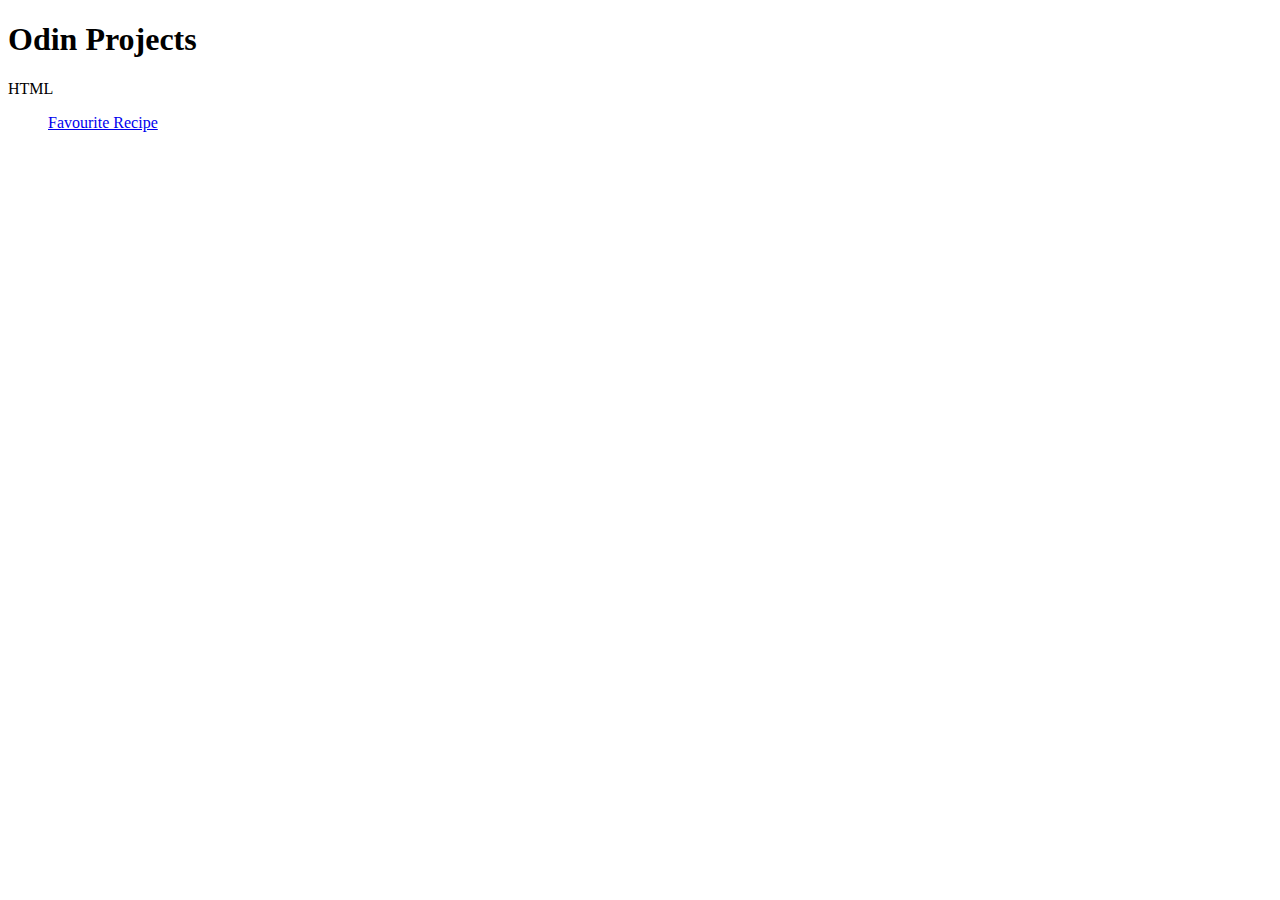
<file: index.html>
<!DOCTYPE html>
<html lang="en">
<head>
    <meta charset="UTF-8">
    <meta name="viewport" content="width=device-width, initial-scale=1.0">
    <title>Web dev Odin | Seyifunmi Adeboboye</title>
</head>
<body>
    <h1>Odin Projects</h1>
    <p>HTML</p>
    <ul><a href="../Odin_proj/01_Foundations_Lessons/01_HTML/03_Recipes_HTML_Proj/index.html">Favourite Recipe</a></ol>
</body>
</html>
</file>
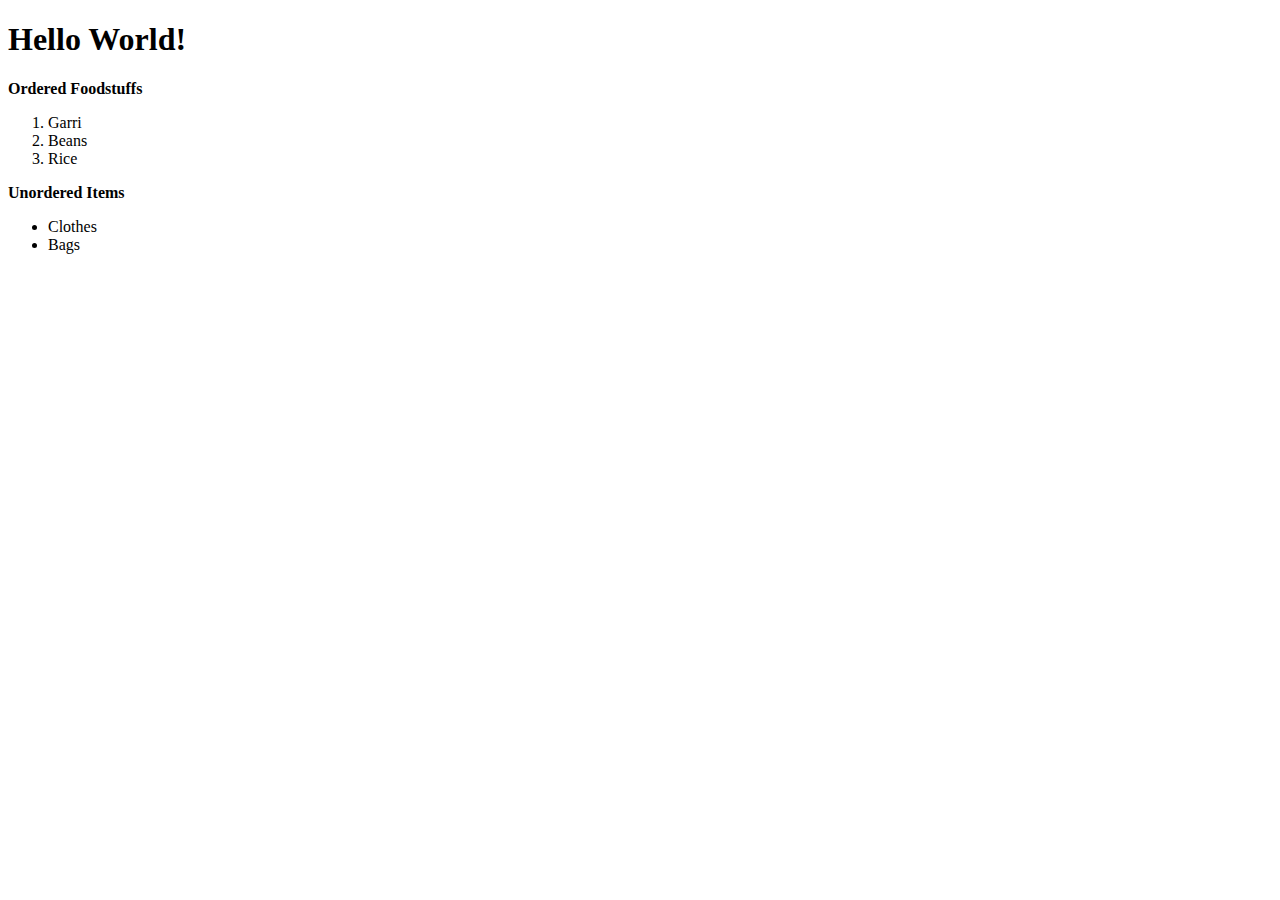
<file: html-boilerplate/index.html>
<!DOCTYPE html>
<html lang="en">
<head>
    <meta charset="UTF-8">
    <meta name="viewport" content="width=device-width, initial-scale=1.0">
    <title>My First Website</title>
</head>
<body>
    <h1>Hello World!</h1>
    <p>
        <strong>Ordered Foodstuffs</strong>
    </p>
    <ol>
        <li>Garri</li>
        <li>Beans</li>
        <li>Rice</li>
    </ol>
    <p>
        <strong>Unordered Items</strong>
    </p>
    <ul>
        <li>Clothes</li>
        <li>Bags</li>
    </ul>
</body>
</html>
</file>
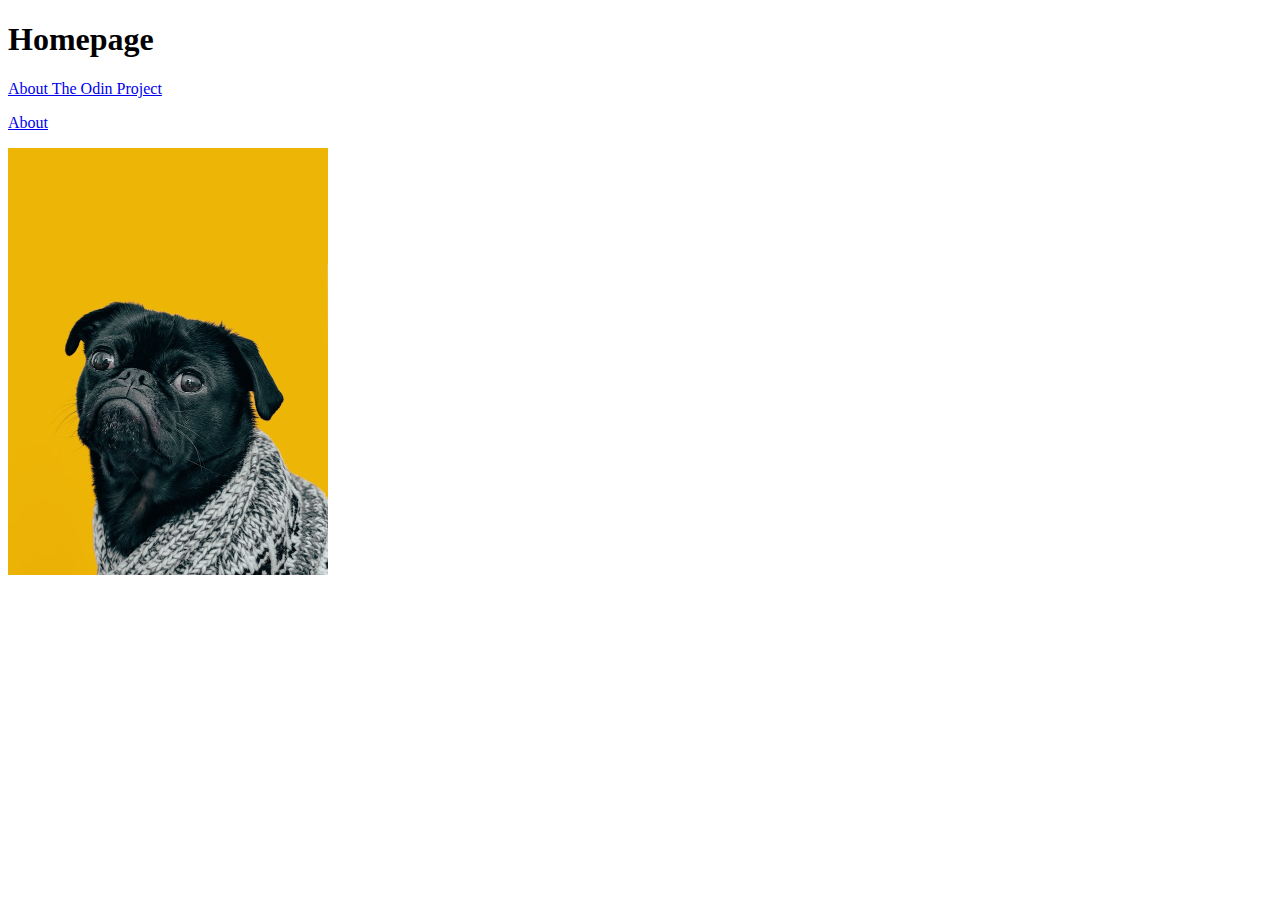
<file: odin-links-and-images/index.html>
<!DOCTYPE html>
<html lang="en">
<head>
    <meta charset="UTF-8">
    <meta name="viewport" content="width=device-width, initial-scale=1.0">
    <title>Image and Pictures</title>
</head>
<body>
    <h1>Homepage</h1>
    <p><a href="https://www.theodinproject.com/about" target="_blank" rel="noopener noreferrer">About The Odin Project</a></p>

    <!--The noopener value prevents the opened link from gaining access to the webpage from which it was opened. 
    The noreferrer value prevents the opened link from knowing which webpage or resource has a link (or ‘reference’) to it. 
    It also includes the noopener behaviour and thus can be used by itself as well \-->

    <a href="./pages/about.html">About</a>
    <p><img src="./images/dog.jpg" alt="just a dog" height="427" width="320"></p>

    <!--Besides the src attribute, every image element must also have an alt (alternative text) attribute.
    The alt attribute is used to describe an image. It will be used in place of the image if it cannot be loaded. 
    It is also used with screen readers to describe what the image is to visually impaired users-->

</body>
</html>
</file>
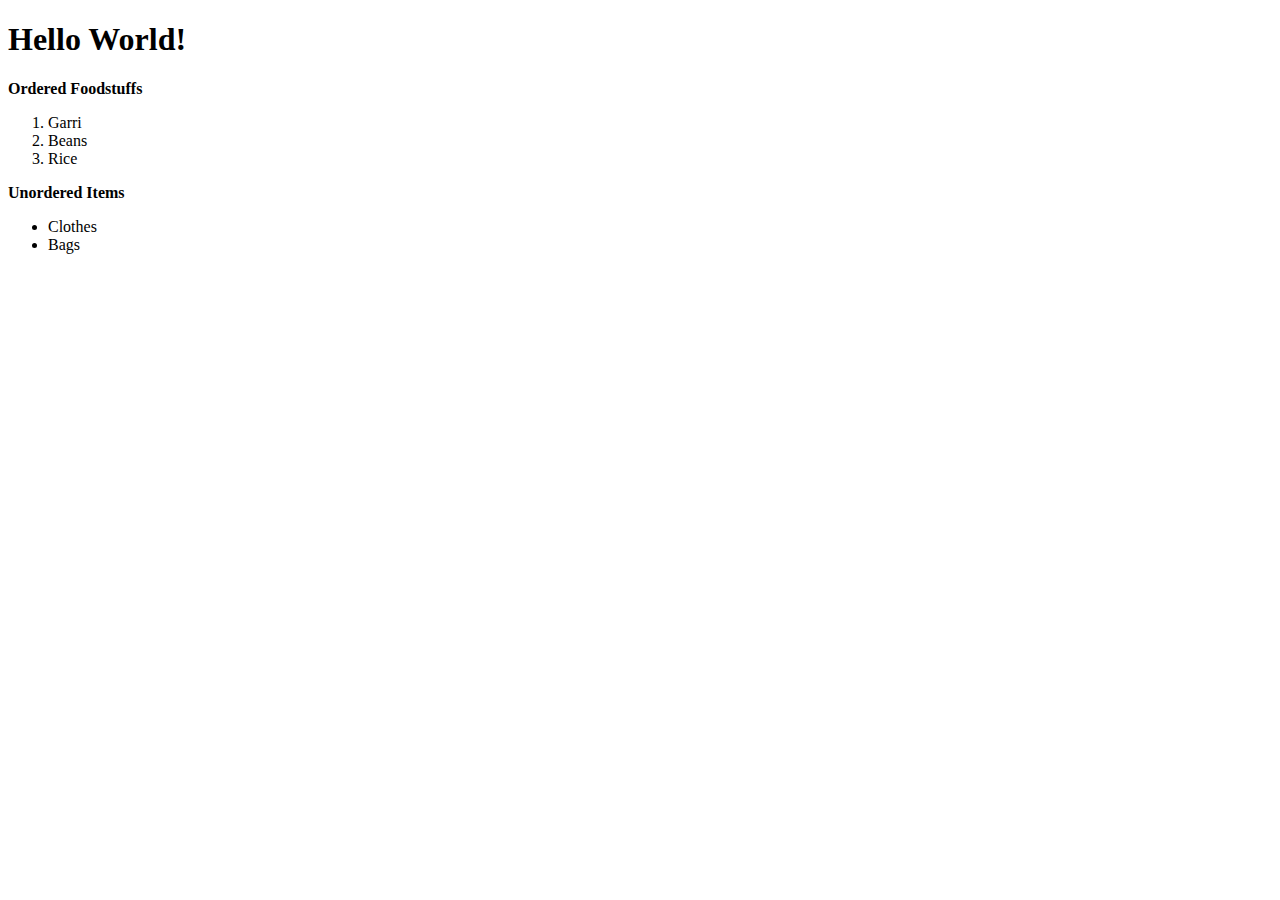
<file: 01_Foundations_Lessons/01_HTML/01_html-boilerplate/index.html>
<!DOCTYPE html>
<html lang="en">
<head>
    <meta charset="UTF-8">
    <meta name="viewport" content="width=device-width, initial-scale=1.0">
    <title>Document</title>
</head>
<body>
    <h1>Hello World!</h1>
    <p>
        <strong>Ordered Foodstuffs</strong>
    </p>
    <ol>
        <li>Garri</li>
        <li>Beans</li>
        <li>Rice</li>
    </ol>
    <p>
        <strong>Unordered Items</strong>
    </p>
    <ul>
        <li>Clothes</li>
        <li>Bags</li>
    </ul>
</body>
</html>
</file>
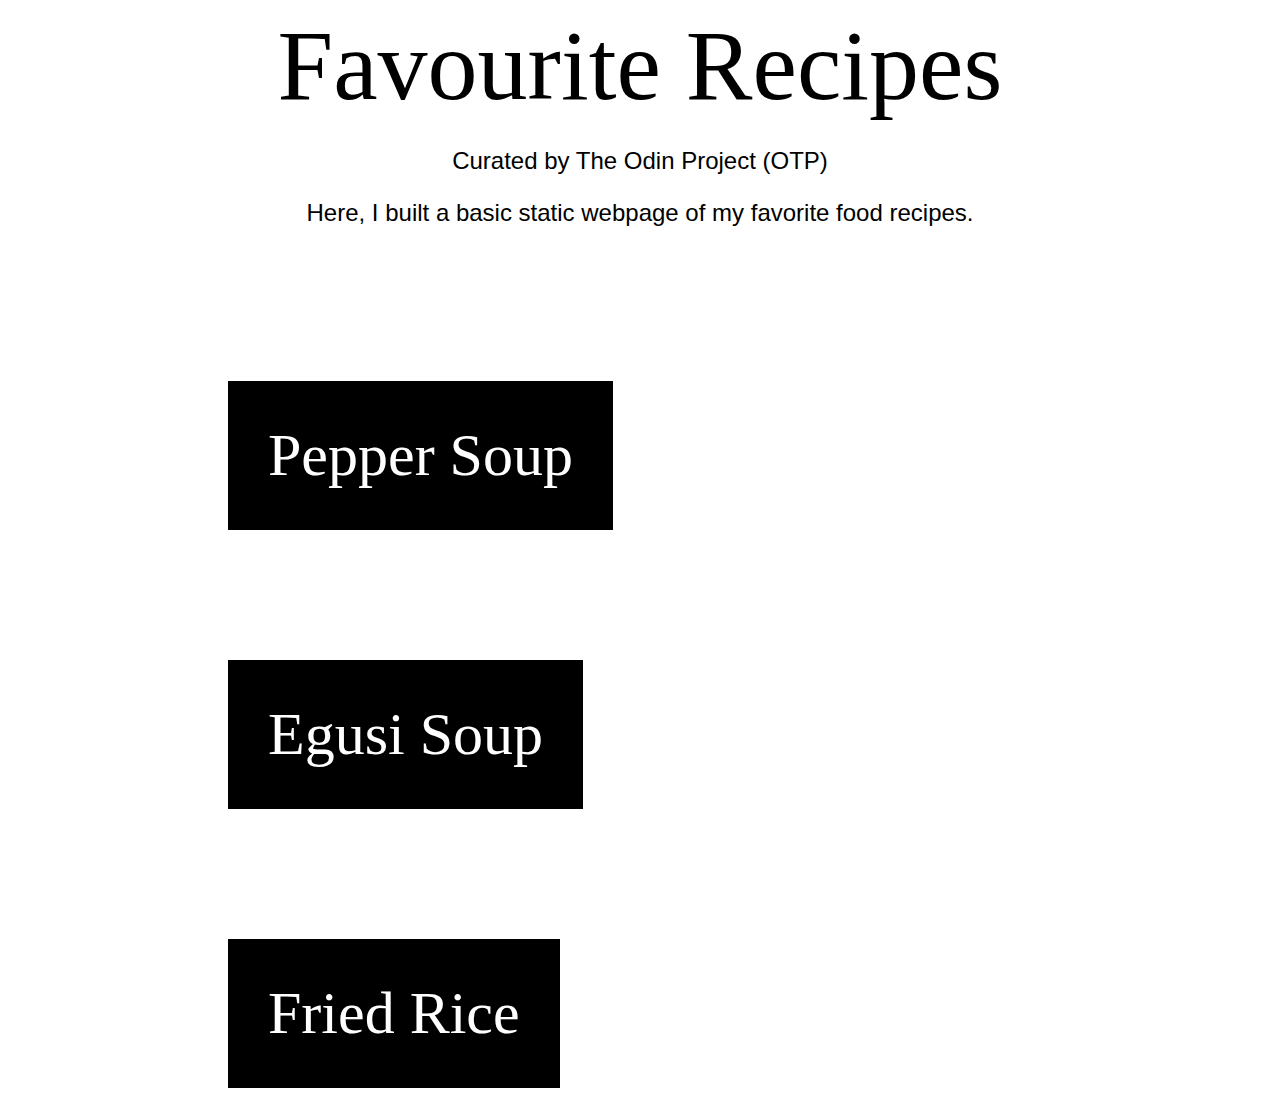
<file: 01_Foundations_Lessons/01_HTML/03_Recipes_HTML_Proj/index.html>
<!DOCTYPE html>
<html lang="en">
<head>
    <meta charset="UTF-8">
    <meta http-equiv="X-UA-Compatible" content="IE=edge">
    <meta name="viewport" content="width=device-width, initial-scale=1.0">
    <link rel="stylesheet" href="./recipes.css">
    <title>Nigerian Favorite Recipes | Odin Project</title>
</head>
<body>
    <div class="fav-recipes">Favourite Recipes</div>
    <p id="title">Curated by The Odin Project (OTP)</p>
    <p id="title" class="dev">Here, I built a basic static webpage of my favorite food recipes.</p>
    <a class="recipe" href="./recipes/pepper_soup.html">Pepper Soup</a>
    <a class="recipe" href="./recipes/nigerian_egusi_soup.html">Egusi Soup</a>
    <a class="recipe" href="./recipes/nigeria_fried_rice.html">Fried Rice</a>
</body>
</html>
</file>
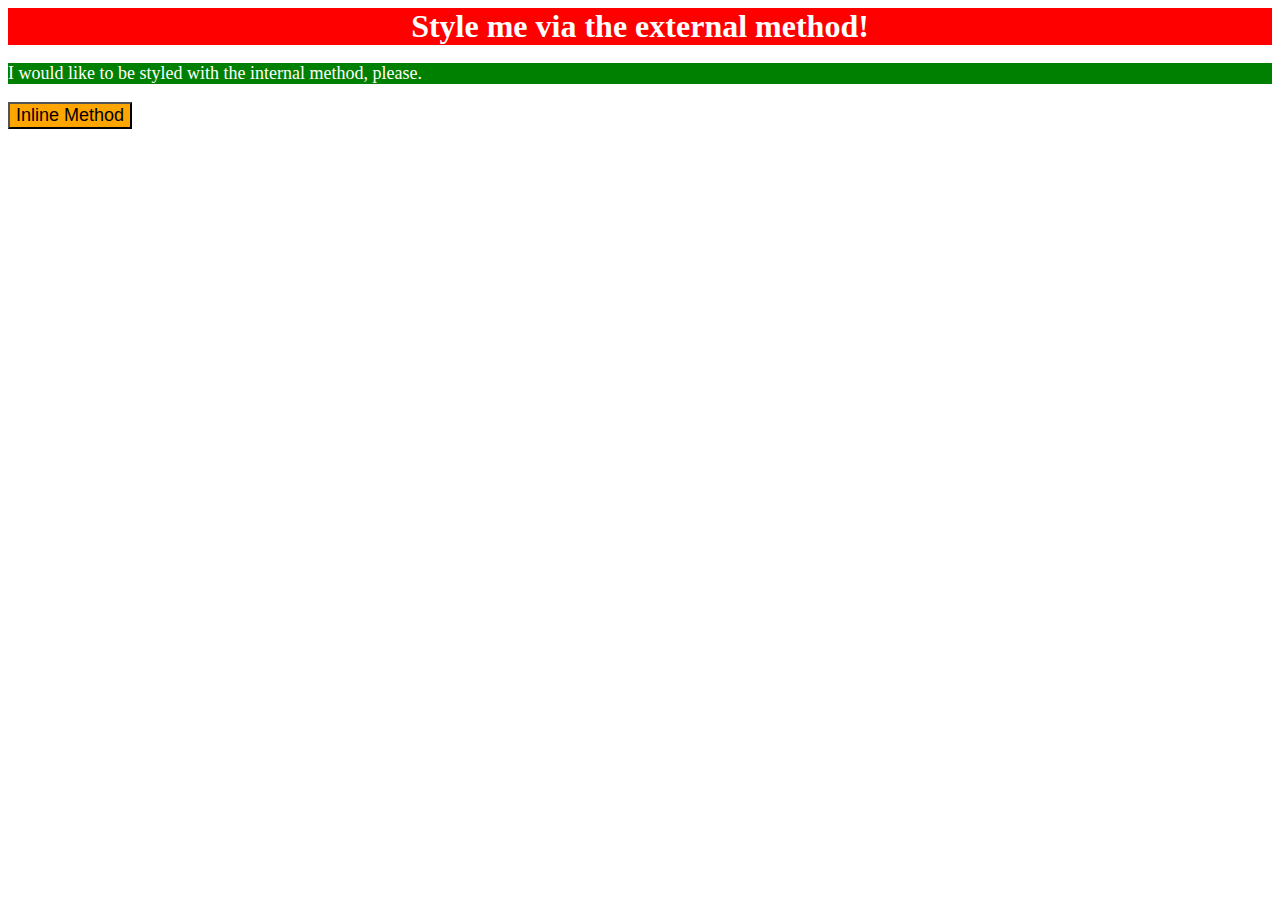
<file: 01_Foundations_Lessons/02_CSS/01-css-methods/index.html>
<!DOCTYPE html>
<html lang="en">
  <head>
    <meta charset="UTF-8">
    <meta http-equiv="X-UA-Compatible" content="IE=edge">
    <meta name="viewport" content="width=device-width, initial-scale=1.0">
    <link rel="stylesheet" href="./styles.css">
    <title>Methods for Adding CSS</title>
    <style>
      p {
        background-color: green;
        color: white;
        font-size: 18px;
      }
    </style>
  </head>
  <body>
    <div>Style me via the external method!</div>
    <p>I would like to be styled with the internal method, please.</p>
    <button style="background-color: orange; font-size:18px;">Inline Method</button>
  </body>
</html>
</file>
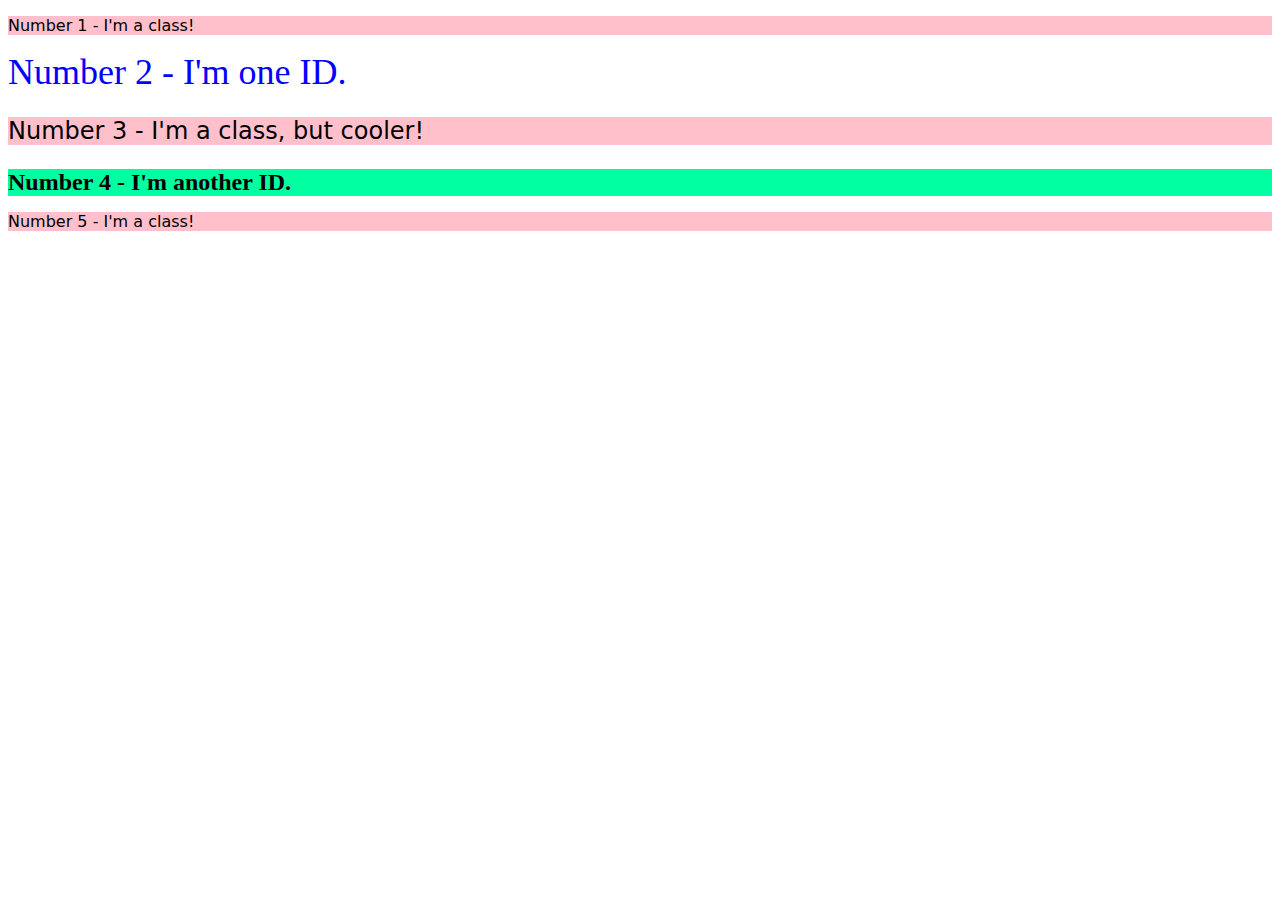
<file: 01_Foundations_Lessons/02_CSS/02-class-id-selectors/index.html>
<!DOCTYPE html>
<html lang="en">
  <head>
    <meta charset="UTF-8">
    <meta http-equiv="X-UA-Compatible" content="IE=edge">
    <meta name="viewport" content="width=device-width, initial-scale=1.0">
    <title>Class and ID Selectors</title>
    <link rel="stylesheet" href="./style.css">
  </head>
  <body>
    <p class="odd-number">Number 1 - I'm a class!</p>
    <div id="first-ID">Number 2 - I'm one ID.</div>
    <p class="odd-number adjust-font-size">Number 3 - I'm a class, but cooler!</p>
    <div id="second-ID" class="adjust-font-size">Number 4 - I'm another ID.</div>
    <p class="odd-number">Number 5 - I'm a class!</p>
  </body>
</html>
</file>
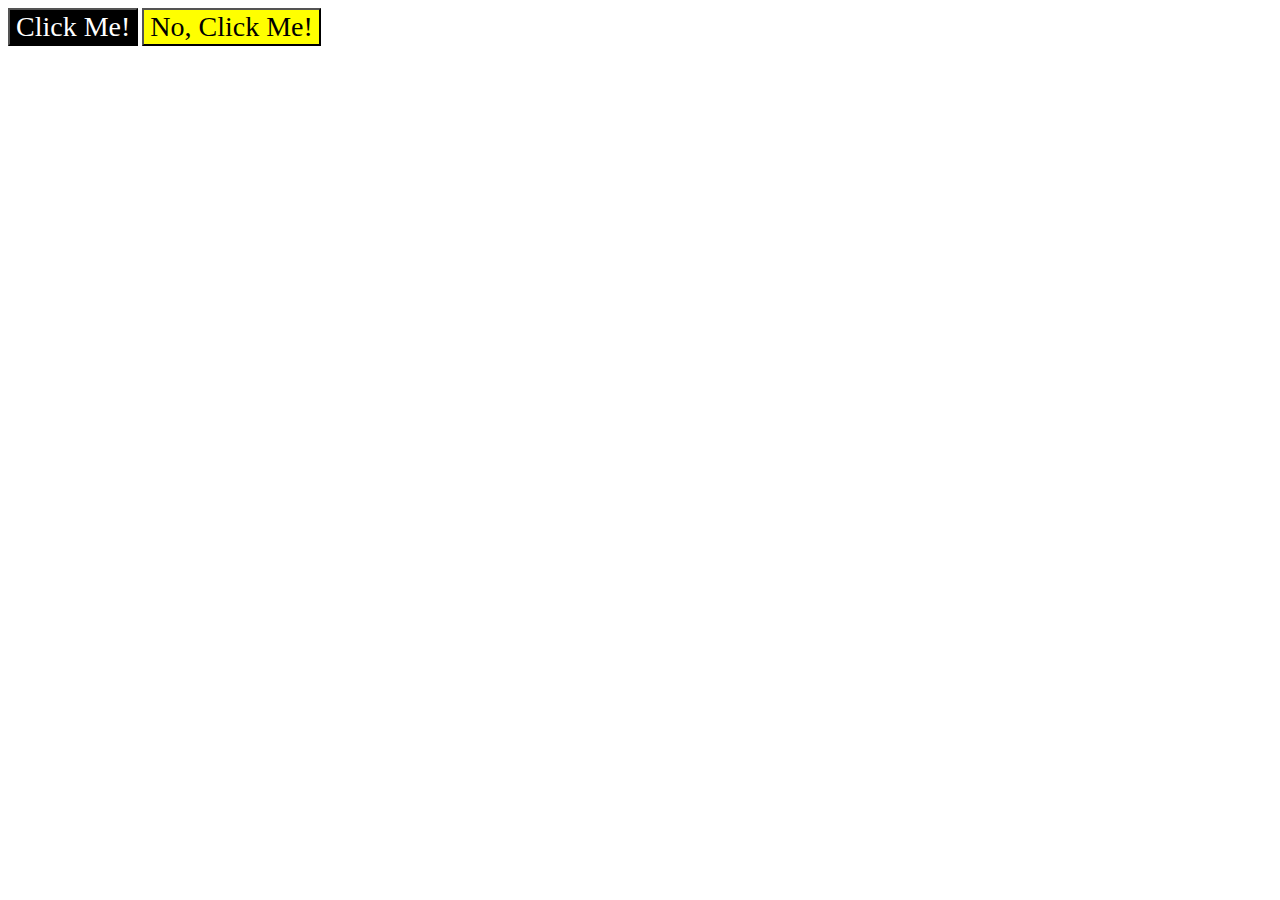
<file: 01_Foundations_Lessons/02_CSS/03-grouping-selectors/index.html>
<!DOCTYPE html>
<html lang="en">
  <head>
    <meta charset="UTF-8">
    <meta http-equiv="X-UA-Compatible" content="IE=edge">
    <meta name="viewport" content="width=device-width, initial-scale=1.0">
    <title>Grouping Selectors</title>
    <link rel="stylesheet" href="./style.css">
  </head>
  <body>
    <button class="click">Click Me!</button>
    <button class="no-click">No, Click Me!</button>
  </body>
</html>
</file>
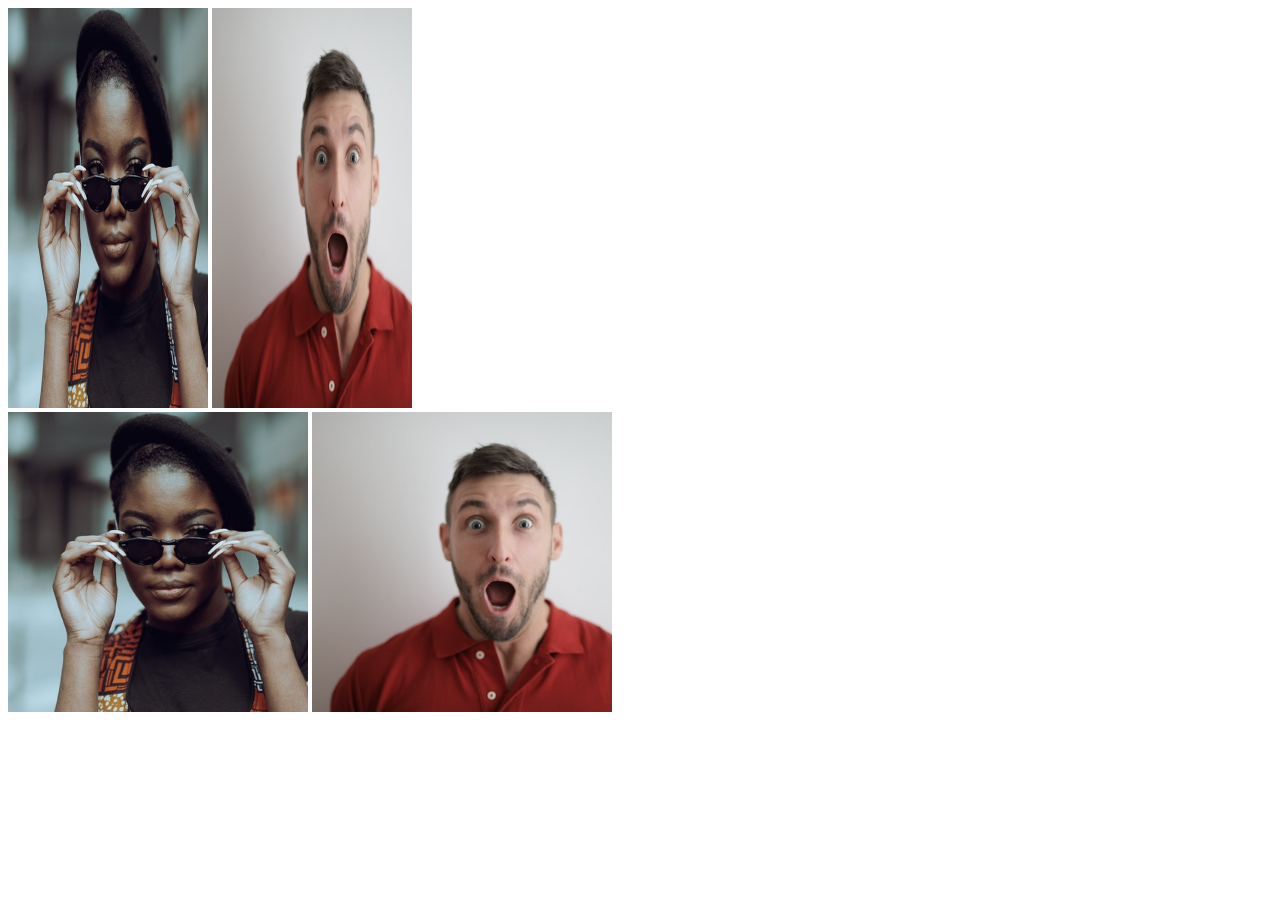
<file: 01_Foundations_Lessons/02_CSS/04-chaining-selectors/index.html>
<!DOCTYPE html>
<html lang="en">
  <head>
    <meta charset="UTF-8">
    <meta http-equiv="X-UA-Compatible" content="IE=edge">
    <meta name="viewport" content="width=device-width, initial-scale=1.0">
    <title>Chaining Selectors</title>
    <link rel="stylesheet" href="./style.css">
  </head>
  <body>
    <!-- Check image source path. Review Foundations lesson - Links and Images -->
    <!-- Use the classes BELOW this line -->
    <div>
      <img class="avatar proportioned" src="./images/pexels-katho-mutodo-8434791.jpg" alt="Woman with glasses">
      <img class="avatar distorted" src="./images/pexels-andrea-piacquadio-3777931.jpg" alt="Man with surprised expression">
    </div>
    <!-- Use the classes ABOVE this line -->
    <div>
      <img class="original proportioned" src="./images/pexels-katho-mutodo-8434791.jpg" alt="Woman with glasses">
      <img class="original distorted" src="./images/pexels-andrea-piacquadio-3777931.jpg" alt="Man with surprised expression">
    </div>
  </body>
</html>
</file>
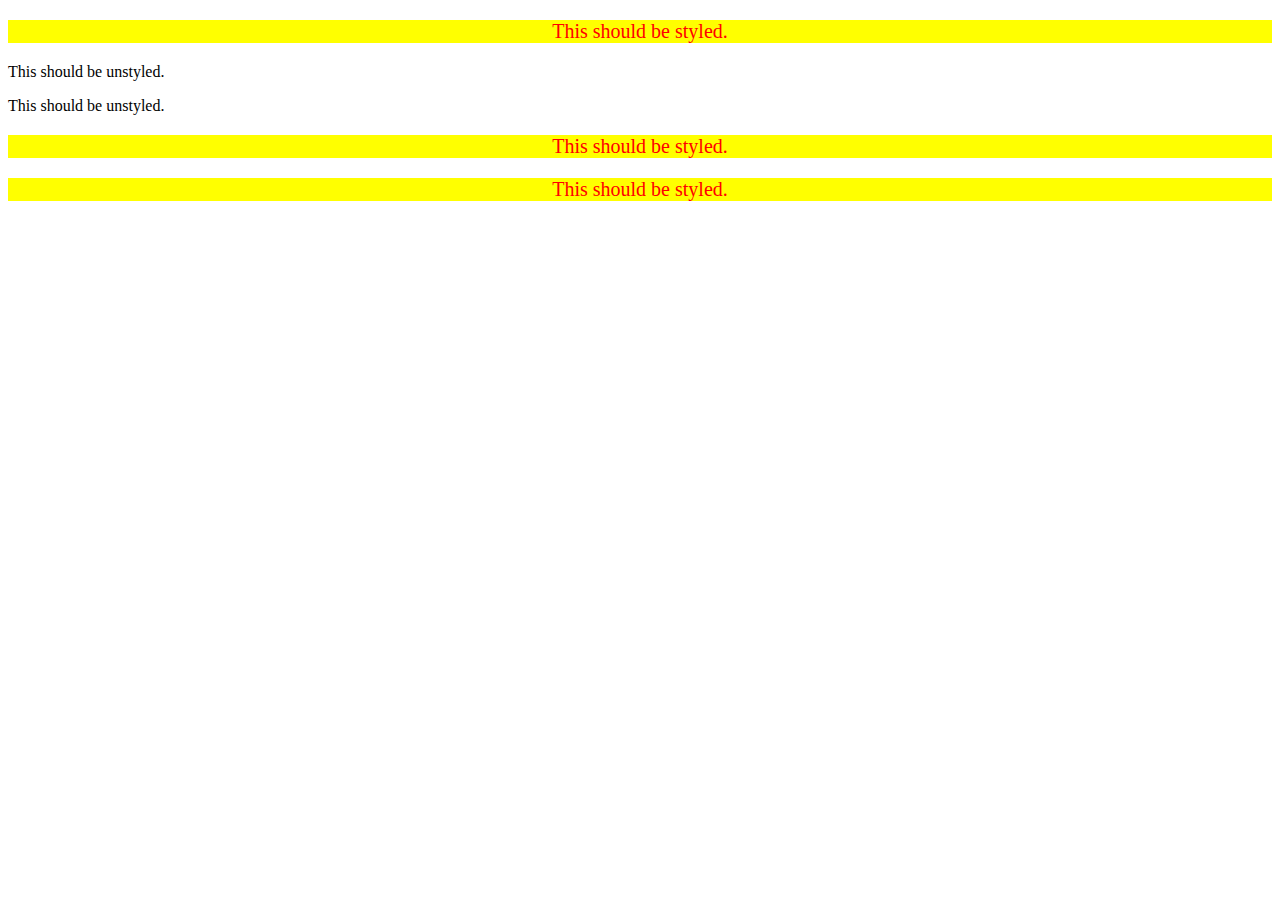
<file: 01_Foundations_Lessons/02_CSS/05-descendant-combinator/index.html>
<!DOCTYPE html>
<html lang="en">
  <head>
    <meta charset="UTF-8">
    <meta http-equiv="X-UA-Compatible" content="IE=edge">
    <meta name="viewport" content="width=device-width, initial-scale=1.0">
    <title>Descendant Combinator</title>
    <link rel="stylesheet" href="style.css">
  </head>
  <body>
    <div class="container">
      <p class="text">This should be styled.</p>
    </div>
    <p class="text">This should be unstyled.</p>
    <p class="text">This should be unstyled.</p>
    <div class="container">
      <p class="text">This should be styled.</p>
      <p class="text">This should be styled.</p>
    </div>
  </body>
</html>
</file>
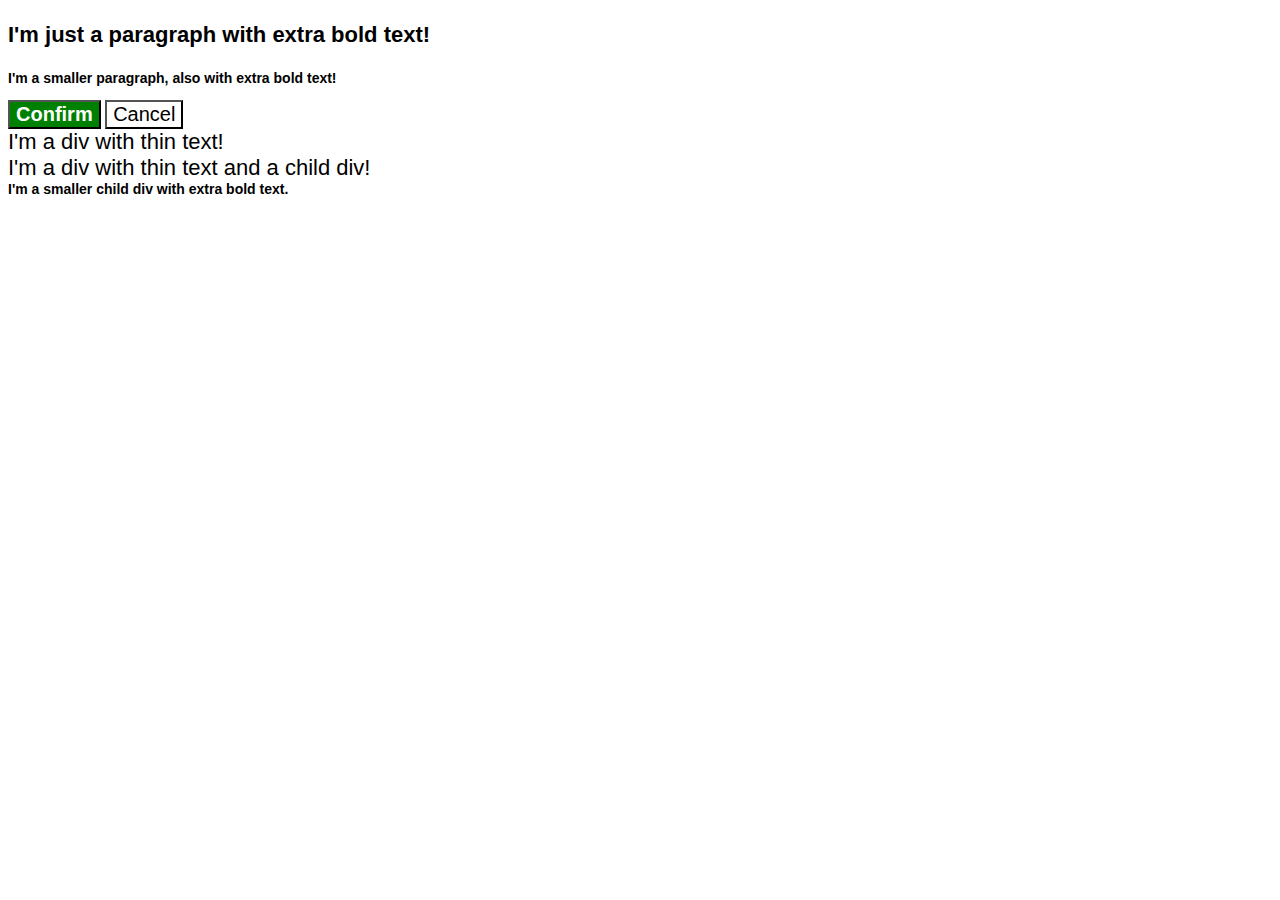
<file: 01_Foundations_Lessons/02_CSS/06-cascade/01-cascade-fix/index.html>
<!DOCTYPE html>
<html lang="en">
  <head>
    <meta charset="UTF-8">
    <meta http-equiv="X-UA-Compatible" content="IE=edge">
    <meta name="viewport" content="width=device-width, initial-scale=1.0">
    <title>Fix the Cascade</title>
    <link rel="stylesheet" href="style.css">
  </head>
  <body>
    <p class="para">I'm just a paragraph with extra bold text!</p>
    <p class="para small-para">I'm a smaller paragraph, also with extra bold text!</p>

    <button id="confirm-button" class="button confirm">Confirm</button>
    <button id="cancel-button" class="button cancel">Cancel</button>

    <div class="text">I'm a div with thin text!</div>
    <div class="text">I'm a div with thin text and a child div!
      <div class="text child">I'm a smaller child div with extra bold text.</div>
    </div>
  </body>
</html>
</file>
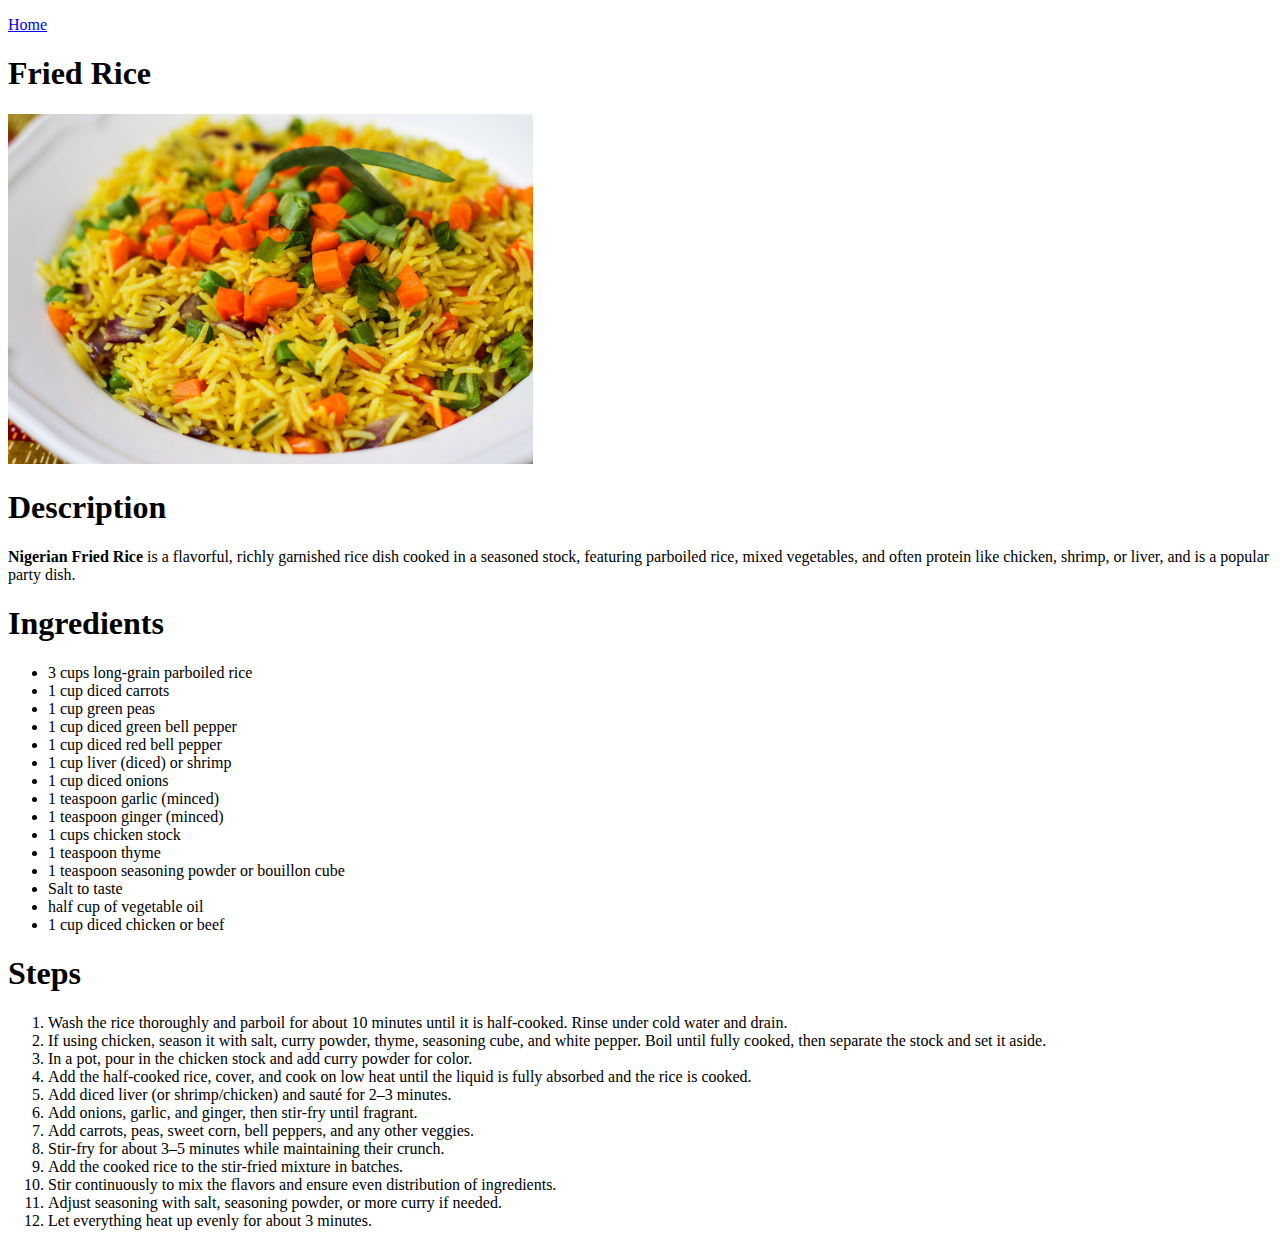
<file: 01_Foundations_Lessons/01_HTML/03_Recipes_HTML_Proj/recipes/nigeria_fried_rice.html>
<!DOCTYPE html>
<html lang="en">
<head>
    <meta charset="UTF-8">
    <meta name="viewport" content="width=device-width, initial-scale=1.0">
    <title>Recipes</title>
</head>
<body>
    <p><a href="../index.html">Home</a></p>
    <h1>Fried Rice</h1>
    <img src="../images/nigerian_fried_rice.jpg" alt="fried rice" height="350" width="auto">
    <h1>Description</h1> 
    <p><strong>Nigerian Fried Rice</strong> is a flavorful, richly garnished rice dish cooked in a seasoned stock, 
        featuring parboiled rice, mixed vegetables, and often protein like chicken, shrimp, or liver, 
        and is a popular party dish. </p>

    <h1>Ingredients</h1>
    <ul>
        <li>3 cups long-grain parboiled rice</li>
        <li>1 cup diced carrots</li>
        <li>1 cup green peas</li>
        <li>1 cup diced green bell pepper</li>
        <li>1 cup diced red bell pepper</li>
        <li>1 cup liver (diced) or shrimp</li>
        <li>1 cup diced onions</li>
        <li>1 teaspoon garlic (minced)</li>
        <li>1 teaspoon ginger (minced)</li>
        <li>1 cups chicken stock</li>
        <li>1 teaspoon thyme</li>
        <li>1 teaspoon seasoning powder or bouillon cube</li>
        <li>Salt to taste</li>
        <li>half cup of vegetable oil</li>
        <li>1 cup diced chicken or beef</li>
    </ul>
    <h1>Steps</h1>
    <ol>
        <li>Wash the rice thoroughly and parboil for about 10 minutes until it is half-cooked.
            Rinse under cold water and drain.</li>
        <li>If using chicken, season it with salt, curry powder, thyme, seasoning cube, and white pepper.
            Boil until fully cooked, then separate the stock and set it aside.</li>
        <li>In a pot, pour in the chicken stock and add curry powder for color.</li>
        <li>Add the half-cooked rice, cover, 
            and cook on low heat until the liquid is fully absorbed and the rice is cooked.</li>
        <li>Add diced liver (or shrimp/chicken) and sauté for 2–3 minutes.</li>
        <li>Add onions, garlic, and ginger, then stir-fry until fragrant.</li>
        <li>Add carrots, peas, sweet corn, bell peppers, and any other veggies.</li>
        <li>Stir-fry for about 3–5 minutes while maintaining their crunch.</li>
        <li>Add the cooked rice to the stir-fried mixture in batches.</li>
        <li>Stir continuously to mix the flavors and ensure even distribution of ingredients.</li>
        <li>Adjust seasoning with salt, seasoning powder, or more curry if needed.</li>
        <li>Let everything heat up evenly for about 3 minutes.</li>
    </ol>
</body>
</html>
</file>
<file: 01_Foundations_Lessons/01_HTML/03_Recipes_HTML_Proj/recipes.css>
.fav-recipes{
    font-family: fantasy;
    font-size: 100px;
    text-align: center;
}

.recipe {
    background-color: black;
    padding: 40px;
    border: 0;
    font-size: 60px;
    text-decoration: 0;
    font-family: fantasy;
    color: white;
    margin-left: 220px;
    margin-right: 220px;
    margin-top: 130px;
    display: inline-block;
}

#title {
    font-size: 18pt;
    font-family: 'Garamond', 'Lucida Sans', 'Lucida Sans Regular', 'Lucida Grande', 'Lucida Sans Unicode', Geneva, Verdana, sans-serif;
    text-align: center;
}
</file>
<file: 01_Foundations_Lessons/02_CSS/01-css-methods/styles.css>
div {
    color: white;
    background-color: red;
    font-size: 32px;
    text-align: center;
    font-weight: bold;
}
</file>
<file: 01_Foundations_Lessons/02_CSS/02-class-id-selectors/style.css>
.odd-number{
    background-color: rgb(255, 192, 203);
    font-family: "Vernada", "Dejavu Sans", sans-serif;
}

.adjust-font-size{
    font-size: 24px;
}

#first-ID{
    color: rgb(0,0,255);
    font-size: 36px;
}

#second-ID{
    background-color: rgb(0, 255, 160);
    font-weight: bold;
}
</file>
<file: 01_Foundations_Lessons/02_CSS/03-grouping-selectors/style.css>
.click {
    background-color: rgb(0, 0, 0);
    color: rgb(255, 255, 255)
}

.no-click {
    background-color: rgb(255, 255, 0);
    color: (0, 0, 0)
}

.click,
.no-click {
    font-size: 28px;
    font-family: "Helvitica", "Times New Roman", sans-serif;
}
</file>
<file: 01_Foundations_Lessons/02_CSS/04-chaining-selectors/style.css>
/* Add CSS Styling */

.avatar.proportioned,
.avatar.distorted {
    height: 400px;
    width: 200px;
}

.original.proportioned,
.original.distorted {
    height: auto;
    width: 300px;
}
</file>
<file: 01_Foundations_Lessons/02_CSS/05-descendant-combinator/style.css>
.container .text {
    background-color: yellow;
    color: red;
    font-size: 20px;
    text-align: center;
}
</file>
<file: 01_Foundations_Lessons/02_CSS/06-cascade/01-cascade-fix/style.css>
body {
  font-family: Arial, Helvetica, sans-serif;
}

.para,
.small-para {
  color: hsl(0, 0%, 0%);
  font-weight: 800;
}

.para.small-para {
  font-size: 14px;
  font-weight: 800;
}

.para {
  font-size: 22px;
}

.button.confirm {
  background: green;
  color: white;
  font-weight: bold;
} 

.button {
  background-color: rgb(255, 255, 255);
  color: rgb(0, 0, 0);
  font-size: 20px;
}

.text.child {
  color: rgb(0, 0, 0);
  font-weight: 800;
  font-size: 14px;
}

div.text {
  color: rgb(0, 0, 0);
  font-size: 22px;
  font-weight: 100;
}
</file>
